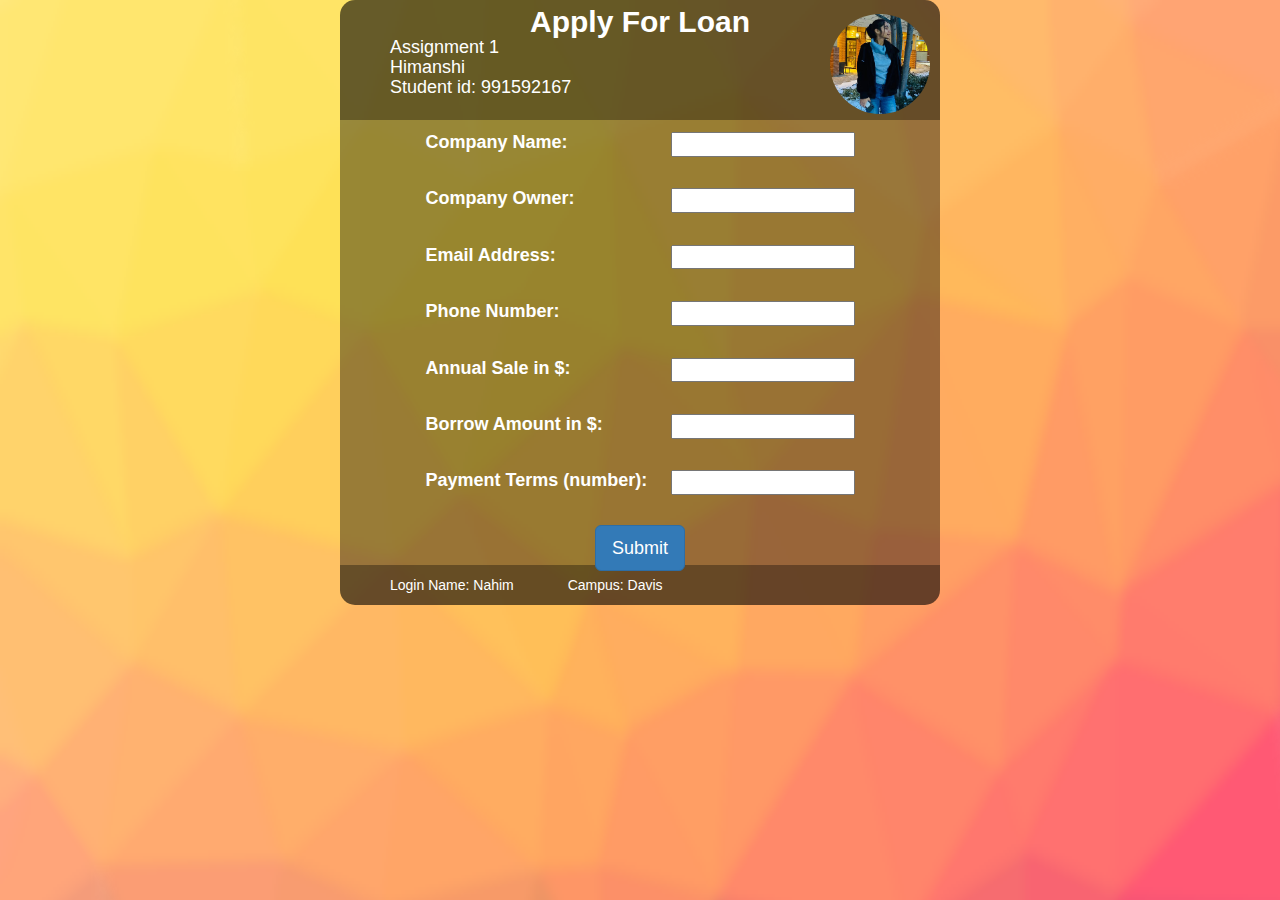
<file: index.html>
<!-- Name=Himanshi
    Student Number=
-->
<!DOCTYPE html>
<html>
<head>
    <meta name="viewport" content="width=device-width, initial-scale=1.0">
    <link rel="stylesheet" href="https://maxcdn.bootstrapcdn.com/bootstrap/3.4.1/css/bootstrap.min.css">
    <script src="https://ajax.googleapis.com/ajax/libs/jquery/3.5.1/jquery.min.js"></script>
    <link rel="stylesheet" href="css/style.css ">
    <script src="https://maxcdn.bootstrapcdn.com/bootstrap/3.4.1/js/bootstrap.min.js"></script>
    <title>Himanshi</title>
</head>
<body style="background-image:url(images/bg.png); background-size: 200% 300%;">
    
    <script src="js/script.js">
</script>
<div class="header">
    <h2>Apply For Loan</h2>
    <h4>Assignment 1</h4>
    <h4>Himanshi </h4>
    <h4>Student id: 991592167</h4>
    <img src="images/pic.jpg" alt="Trulli" width="100" height="100">
</div>
    <form action="" class="main">
        <label for="fname" >Company Name:</label>
        <input type="text" id="cName" name="cName" class="cname"><br><br>
        <label for="lname">Company Owner:</label>
        <input type="text" id="cOwner" name="cOwner" class="cowner"><br><br>
        <label for="lname">Email Address:</label>
        <input type="text" id="email" name="email" class="email"><br><br>
        <label for="lname">Phone Number:</label>
        <input type="text" id="pNumber" name="pNumber" class="phnumber"><br><br>
        <label for="lname">Annual Sale in $:</label>
        <input type="number" id="annualSale" name="annualSale" class="annualsale"><br><br>
        <label for="lname">Borrow Amount in $:</label>
        <input type="text" id="borrowAmount" name="borrowAmount" class="borrowamount"><br><br>
        <label for="lname">Payment Terms (number):</label>
        <input type="number" id="paymentTerms" name="paymentTerms" class="terms"><br><br>
        <input type="button" value="Submit" onclick="storeLoanData()" class="btn btn-primary btn-lg">
    </form>

    <div class="footer">
        <h5 class="loginName">Login Name: Nahim</h2> 
        <h5 class="campus">Campus: Davis</h4>
    </div>

</body>

</html>
</file>
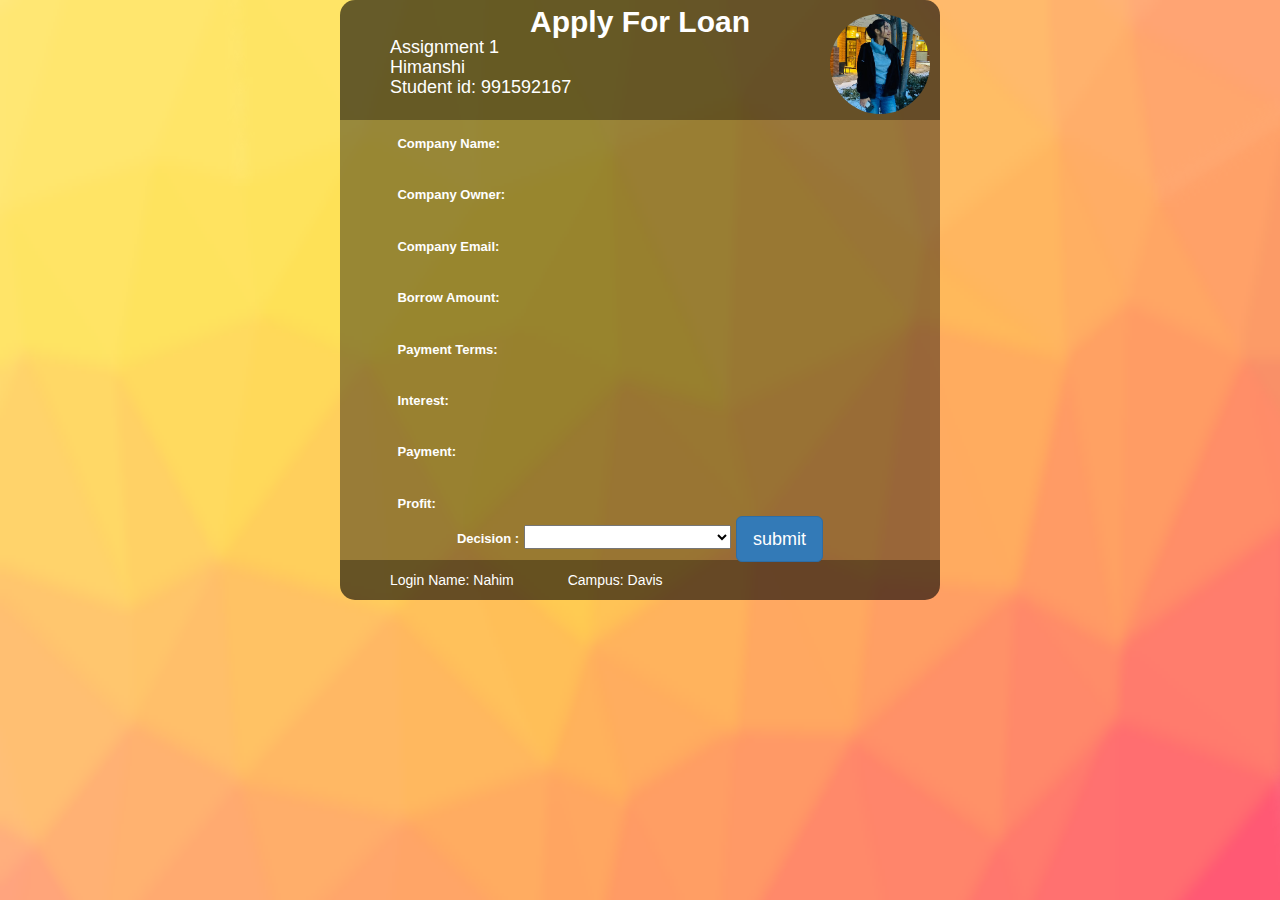
<file: approval.html>
<!DOCTYPE html>
<html>
    <head>
    <meta name="viewport" content="width=device-width, initial-scale=1.0">
    <link rel="stylesheet" href="https://maxcdn.bootstrapcdn.com/bootstrap/3.4.1/css/bootstrap.min.css">
    <script src="https://ajax.googleapis.com/ajax/libs/jquery/3.5.1/jquery.min.js"></script>
    <link rel="stylesheet" href="css/style1.css ">
    <script src="https://maxcdn.bootstrapcdn.com/bootstrap/3.4.1/js/bootstrap.min.js"></script>
    </head>
<body onload="getLoanData()">
    <body style="background-image:url(images/bg.png); background-size: 200% 330%;"></div>
        <div class="header">
            <h2>Apply For Loan</h2>
            <h4>Assignment 1</h4>
            <h4>Himanshi </h4>
            <h4>Student id: 991592167</h4>
            <img src="images/pic.jpg" alt="Trulli" width="100" height="100">
        </div>
    <div class="main">
        <span  class="cname">Company Name:</span>
        <span id="cName"></span><br><br>
        <span class="cowner">Company Owner:</span>
        <span id="cOwner"></span><br><br>
        <span class="email">Company Email:</span>
        <span id="email"></span><br><br>
        <span class="borrowamount">Borrow Amount:</span>
        <span id="borrowAmount"></span><br><br>
        <span class="terms">Payment Terms:</span>
        <span id="paymentTerms"></span><br><br>

        <span class="interest">Interest:</span>
        <span id="interest"></span><br><br>

        <span class="payment">Payment:</span>
        <span id="payment"></span><br><br>

        <span class="profit">Profit:</span>
        <span id="profit"></span><br>
        
        <label for="decision" class="decision">Decision :</label>
        <select name="decision" onchange="storeDecision()" id="decision" class="box">
            <option value=""></option>
            <option value="Accept">Accept</option>
            <option value="Reject">Reject</option>
            <option value="moreInfo">Need more Information</option>
        </select>

        <input type="button" value="submit" onclick="storeAllLoanData()" class="btn btn-primary btn-lg" id="submitbutton">
        <p id="finalMessage"  class="finalmessage"></p>
    </div>
    <script src="js/script.js"></script>
    <div class="footer">
        <h5>Login Name: Nahim</h5>  
        <h5>Campus: Davis</h5>
    </div>
</body>

</html>
</file>
<file: css/style.css>
label{
    width: 240px;
    display: inline-block;
    font-weight: bold;
    text-align: justify;
}

.main{
    position: relative;
    background-color: rgb(0,0,0,0.4);
    text-align: center;
    width: 600px;
    font-size: large;
    color: white;
    padding-top: 10px;
    margin: auto;
    height: max-content;
    height: 445px;
    

}

h2{
    margin-top: -5px;
    text-align: center;
    font-weight: 700;
    
}

h4{
margin-left: 50px;
margin-top: -10px;
}


h5{
    margin-left: 50px;
    margin-top: -10px;
    display: inline-block;
 }


.header{
    width: 600px;
    background-color:rgb(0,0,0,0.6);
    margin: auto;
    color: #FFFFFF;
    padding: 10px 0px 10px 0px;
    border-radius: 15px 15px 0px 0px;
    height: 120px;
}

.footer{
        width: 600px;
        background-color:rgb(0,0,0,0.6);
        margin: auto;
        color: #FFFFFF;
        padding: 10px 0px 10px 0px;
        border-radius: 0px 0px 15px 15px;
        height: 40px;
}

.cname{
    font-size: small;
    color: black;
}
.cowner{
    font-size: small;
    color: black;
}

.email{
    font-size: small;
    color: black;
}
.phnumber{
    font-size: small;
    color: black;
}

.annualsale{
    font-size: small;
    color: black;
}

.borrowamount{
    font-size: small;
    color: black;
}

.terms{
    font-size: small;
    color: black;
}
img{
    margin-top: -110px;
    margin-left:490px ;
    border-radius: 50%;
}
</file>
<file: css/style1.css>
h2{
    margin-top: -5px;
    text-align: center;
    font-weight: 700;
}

h4{
    margin-left: 50px;
    margin-top: -10px;
    }
.header{
    width: 600px;
    background-color:rgb(0,0,0,0.6);
    margin: auto;
    color: #FFFFFF;
    padding: 10px 0px 10px 0px;
    border-radius: 15px 15px 0px 0px;
    height: 120px;
}

.footer{
    width: 600px;
    background-color:rgb(0,0,0,0.6);
    margin: auto;
    color: #FFFFFF;
    padding: 10px 0px 10px 0px;
    border-radius: 0px 0px 15px 15px;
    height: 40px;
}

h5{
    margin-left: 50px;
    margin-top: -10px;
    display: inline-block;
 }
.main{
    position: relative;
    background-color: rgb(0,0,0,0.4);
    text-align: center;
    width: 600px;
    font-size: large;
    color: white;
    padding-top: 10px;
    margin: auto;
    height: max-content;
    height: 440px;
    
}

.cname{
    font-size: small;
    color: white;
    font-weight: bold;
}

.cowner{
    font-size: small;
    color: white;
    font-weight: bold;
}

.email{
    font-size: small;
    color: white;
    font-weight: bold;
}

.borrowamount{
    font-size: small;
    color: white;
    font-weight: bold;
}

.terms{
    font-size: small;
    color: white;
    font-weight: bold;
}

.interest{
    font-size: small;
    color: white;
    font-weight: bold;
}

.payment{
    font-size: small;
    color: white;
    font-weight: bold;
}

.profit{
    font-size: small;
    color: white;
    font-weight: bold;
}

.decision{
    font-size: small;
    color: white;
    font-weight: bold;
  
}

span{
    position: relative;
    width: 240px;
    display: inline-flex;
    font-weight: bold;
}

.finalmessage{
    text-align: center;
    font-size: 15px;
    font-weight: bold;
}

option{
    color: black;
}
.box{
    color: black;
}

img{
    margin-top: -110px;
    margin-left:490px ;
    border-radius: 50%;
}
</file>
